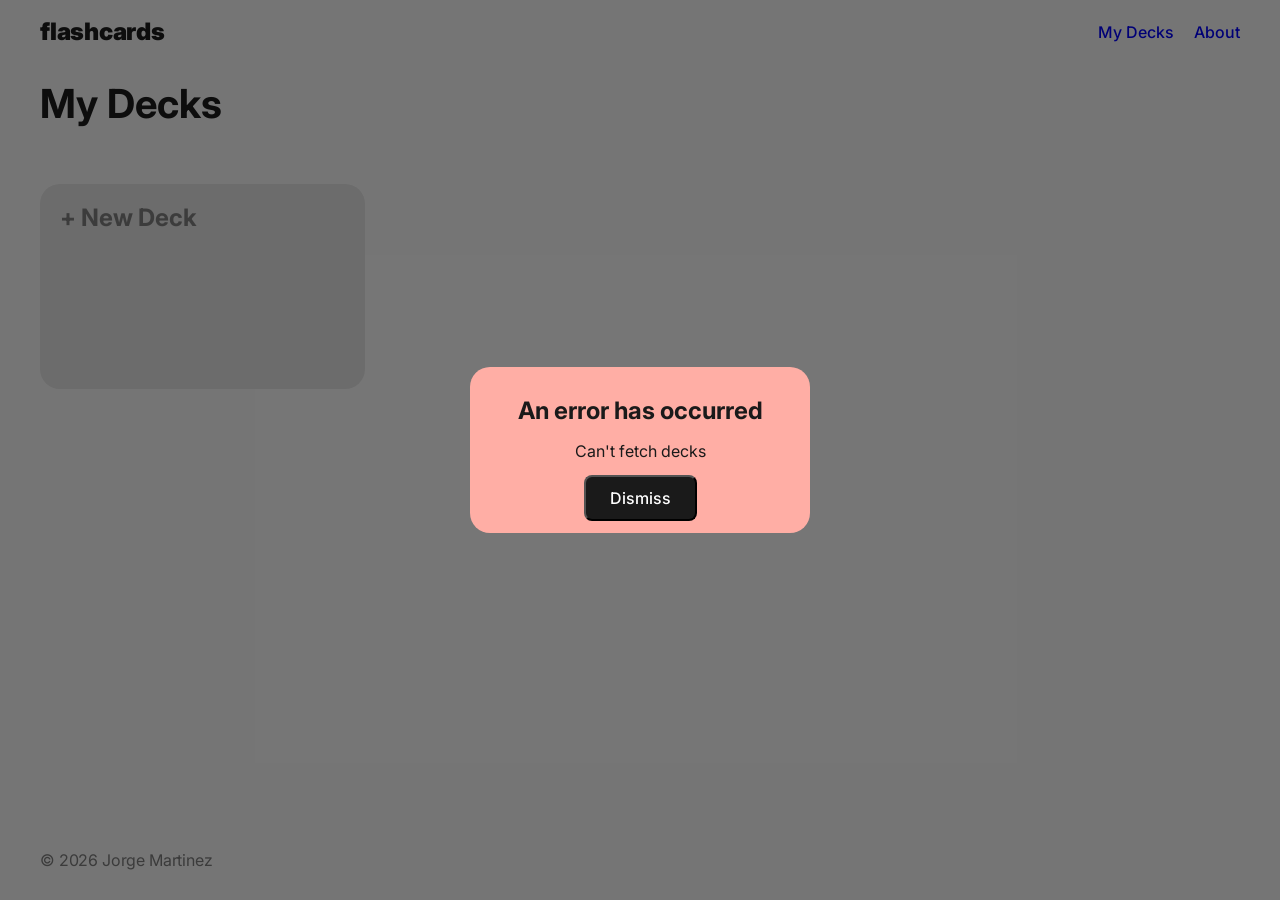
<file: app/index.html>
<!doctype html>
<html lang="en">
  <head>
    <meta charset="UTF-8" />
    <meta name="viewport" content="width=device-width, initial-scale=1.0" />
    <title>DevDeck</title>
    <meta name="author" content="Jorge Martinez" />
    <meta
      name="description"
      content="Interactive flashcards to help developers learn and remember software engineering terms"
    />
    <meta
      name="keywords"
      content="learning material, study aids, flashcards, learning materials"
    />
    <link rel="icon" href="favicon.ico" />
    <link rel="preconnect" href="https://fonts.googleapis.com" />
    <link rel="preconnect" href="https://fonts.gstatic.com" crossorigin />
    <link
      href="https://fonts.googleapis.com/css2?family=Inter:ital,opsz,wght@0,14..32,100..900;1,14..32,100..900&display=swap"
      rel="stylesheet"
    />
    <link rel="stylesheet" href="assets/css/index.css" />
  </head>
  <body class="page">
    <header class="header">
      <h1 class="header__title">
        <a href="#home" class="header__link">flashcards</a>
      </h1>
      <nav class="nav">
        <ul class="nav__links">
          <li><a href="#home" class="nav__link">My Decks</a></li>
          <li><a href="#about" class="nav__link">About</a></li>
        </ul>
      </nav>
    </header>
    <main class="page__main-content">
      <section id="home" class="gallery">
        <h2 class="gallery__title">My Decks</h2>
        <ul class="gallery__list">
          <template id="deck-template">
            <li class="card card_color_green">
              <a href="#" class="card__link"></a>
              <h2 class="card__title"></h2>
              <div class="card__row">
                <p class="card__count"></p>
                <button
                  class="card__btn card__btn_type_delete"
                  type="button"
                  aria-label="Delete this card"
                >
                  <img src="assets/images/delete.svg" alt="delete" />
                </button>
              </div>
            </li>
          </template>
        </ul>
        <button class="gallery__new-card-btn">+ New Deck</button>
      </section>

      <section id="deck-view" class="gallery" style="display: none">
        <div class="gallery__header">
          <h2 class="gallery__title"></h2>
          <button class="gallery__practice-btn" type="button">Practice</button>
        </div>
        <ul class="gallery__list">
          <template id="card-template">
            <li class="card card_color_green">
              <h2 class="card__title"></h2>
              <div class="card__row">
                <button
                  class="card__btn card__btn_type_flip"
                  type="button"
                  aria-label="Flip card"
                >
                  <img src="assets/images/flip.svg" alt="flip" />
                </button>
                <button
                  class="card__btn card__btn_type_delete"
                  type="button"
                  aria-label="Delete this card"
                >
                  <img src="assets/images/delete.svg" alt="delete" />
                </button>
              </div>
            </li>
          </template>
        </ul>
        <button
          class="gallery__new-card-btn gallery__new-card-btn_location_deck-view"
        >
          + New Card
        </button>
      </section>

      <section id="not-found" class="not-found" style="display: none">
        <h2 class="not-found__status-code">404</h2>
        <p class="not-found__text">Sorry, nothing found!</p>
      </section>
      <section id="carousel" class="carousel" style="display: none">
        <h2 class="carousel__title"></h2>
        <div class="carousel__card">
          <p class="carousel__card-text"></p>
        </div>
        <div class="carousel__grid">
          <button
            class="carousel__btn carousel__btn_type_left carousel__btn_disabled"
            type="button"
            aria-label="Previous card"
          >
            <img src="assets/images/left.svg" alt="Previous" />
          </button>
          <button
            class="carousel__btn carousel__btn_type_right"
            type="button"
            aria-label="Next Card"
          >
            <img src="assets/images/right.svg" alt="Next" />
          </button>
          <button
            class="carousel__btn carousel__btn_type_flip"
            type="button"
            aria-label="Flip card"
          >
            <img src="assets/images/flip.svg" alt="flip" />
          </button>
        </div>
      </section>
      <section class="new-deck-view" id="new-deck-view" style="display: none">
        <h2 class="new-deck-view__title">New Deck</h2>
        <form class="new-deck-view__form" id="new-deck-form">
          <fieldset class="new-deck-view__fieldset">
            <legend class="new-deck-view__legend">Pick the deck color</legend>
            <label class="new-deck-view__color-label" for="green">
              <input
                id="green"
                class="new-deck-view__color-input new-deck-view__color-input_color_green"
                name="color"
                value="#64D583"
                type="radio"
                aria-label="green"
                checked
              />
            </label>
            <label class="new-deck-view__color-label" for="blue">
              <input
                id="blue"
                class="new-deck-view__color-input new-deck-view__color-input_color_blue"
                name="color"
                aria-label="blue"
                value="#91A8F9"
                type="radio"
              />
            </label>
            <label class="new-deck-view__color-label" for="purple">
              <input
                id="purple"
                class="new-deck-view__color-input new-deck-view__color-input_color_purple"
                name="color"
                aria-label="purple"
                value="#AA8EF0"
                type="radio"
              />
            </label>
            <label class="new-deck-view__color-label" for="pink">
              <input
                id="pink"
                class="new-deck-view__color-input new-deck-view__color-input_color_pink"
                name="color"
                aria-label="pink"
                value="#EE92D7"
                type="radio"
              />
            </label>

            <label class="new-deck-view__color-label" for="orange">
              <input
                id="orange"
                class="new-deck-view__color-input new-deck-view__color-input_color_orange"
                name="color"
                aria-label="orange"
                value="#EE955E"
                type="radio"
              />
            </label>

            <label class="new-deck-view__color-label" for="yellow">
              <input
                id="yellow"
                class="new-deck-view__color-input new-deck-view__color-input_color_yellow"
                name="color"
                aria-label="yellow"
                value="#F5D770"
                type="radio"
              />
            </label>
          </fieldset>
          <label class="new-deck-view__label">
            Deck data(JSON format)
            <textarea
              class="new-deck-view__textarea"
              name="deckData"
              required
            ></textarea>
          </label>
          <button class="new-deck-view__submit" type="submit" disabled>
            Create deck
          </button>
        </form>
      </section>
      <section id="about" class="about" style="display: none">
        <h2 class="about__title">About</h2>
        <pre class="about__pre"><code>{
          "name": "Deck name",
          "cards":[
          {"question": "Question", "answer": "Answer"}
          ]}
          </code></pre>
      </section>
    </main>
    <div class="modal" id="confirmation-modal" style="display: none">
      <div class="modal__content">
        <p class="modal__text">Are you sure you want to delete this?</p>
        <div class="modal__buttons">
          <button class="modal__btn modal__btn_type_confirm" type="button">
            Yes, delete
          </button>
          <button class="modal__btn modal__btn_type_cancel" type="button">
            Cancel
          </button>
        </div>
      </div>
    </div>
    <div class="modal" id="error-modal">
      <div class="modal__content">
        <h2 class="modal__title">An error has occurred</h2>
        <p class="modal__error"></p>
        <button class="modal__btn modal__btn_type_close" type="button">
          Dismiss
        </button>
      </div>
    </div>

    <footer class="footer">
      <p class="footer__text">&copy; 2026 Jorge Martinez</p>
    </footer>
    <script type="module" src="assets/js/index.js"></script>
  </body>
</html>
</file>
<file: app/assets/css/index.css>
@import url("../vendor/normalize.css");
@import url("page.css");
@import url("header.css");
@import url("nav.css");
@import url("gallery.css");
@import url("card.css");
@import url("carousel.css");
@import url("footer.css");
@import url("mobile-bar.css");
@import url("modal.css");
@import url("new-deck-view.css");
</file>
